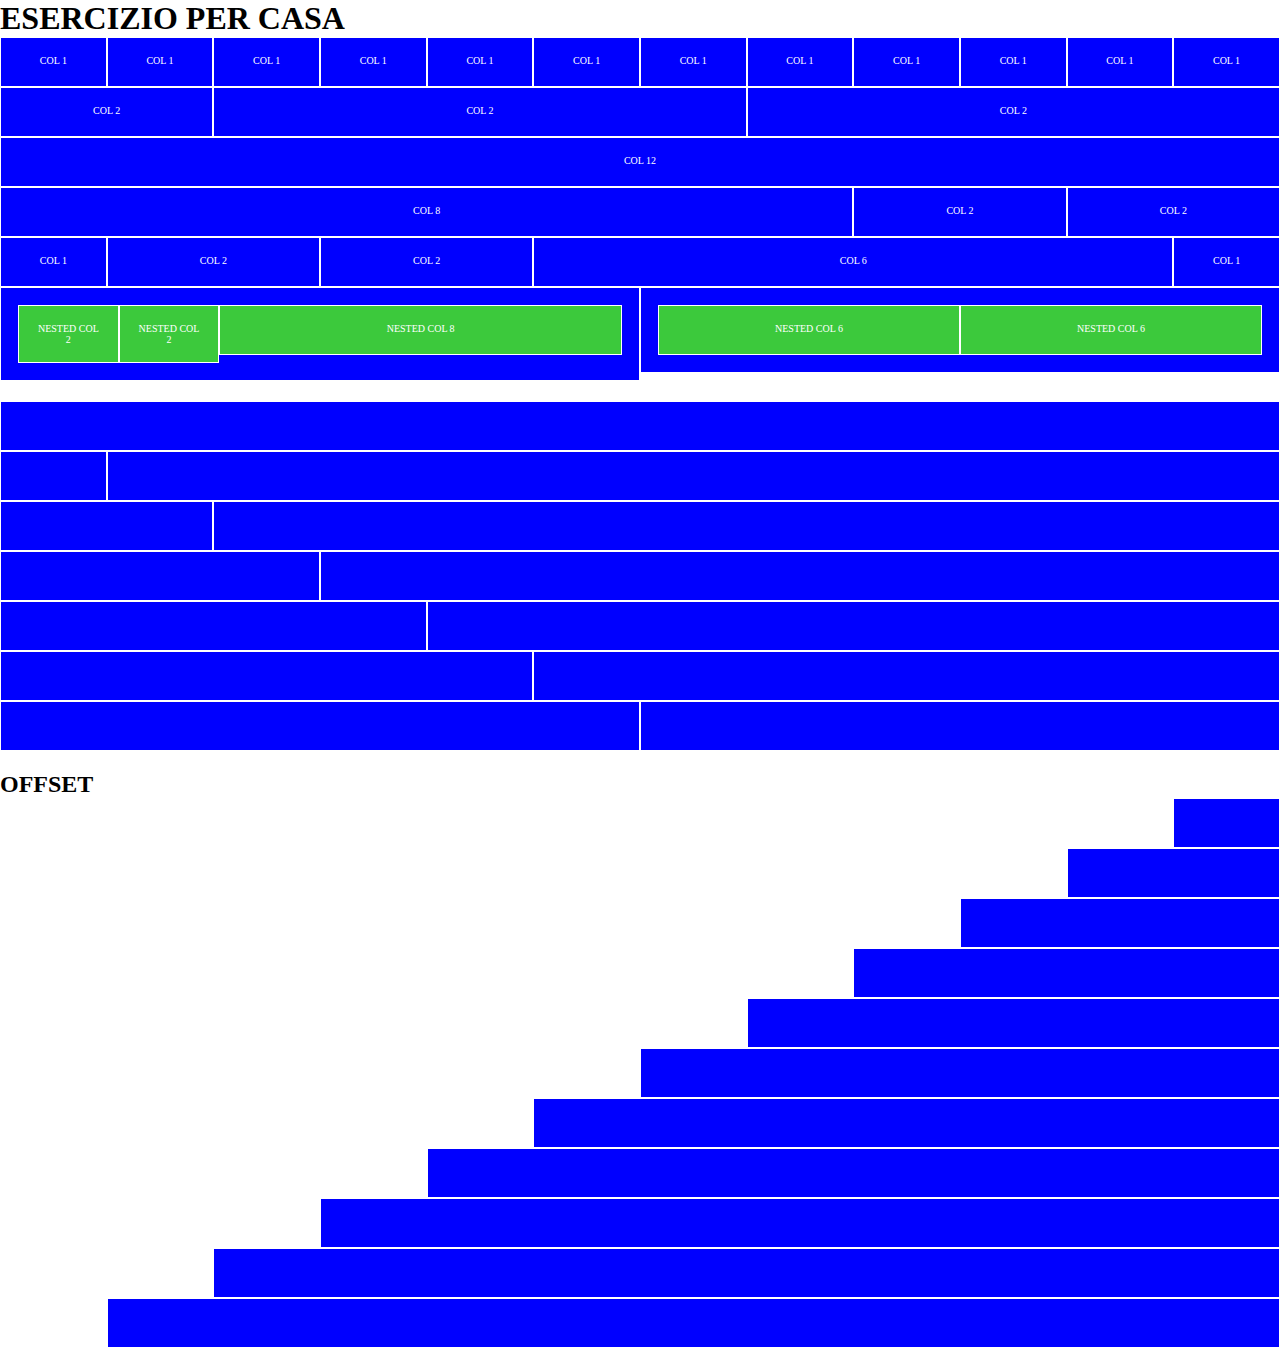
<file: index.html>
<!DOCTYPE html>
<html lang="en">
<head>
    <meta charset="UTF-8">
    <meta http-equiv="X-UA-Compatible" content="IE=edge">
    <meta name="viewport" content="width=device-width, initial-scale=1.0">
    <link rel="stylesheet" href="12bool.css">
    <link rel="stylesheet" href="style.css">
    <title>Framework</title>
</head>
<body>
    <h1>ESERCIZIO PER CASA</h1>

    <!-- RIGA 1 -->
    <section class="container-fluid">
        <div class="row">
            <div class="col-1">
                <div class="box">COL 1</div>
            </div>
            <div class="col-1">
                <div class="box">COL 1</div>
            </div>
            <div class="col-1">
                <div class="box">COL 1</div>
            </div>
            <div class="col-1">
                <div class="box">COL 1</div>
            </div>
            <div class="col-1">
                <div class="box">COL 1</div>
            </div>
            <div class="col-1">
                <div class="box">COL 1</div>
            </div>
            <div class="col-1">
                <div class="box">COL 1</div>
            </div>
            <div class="col-1">
                <div class="box">COL 1</div>
            </div>
            <div class="col-1">
                <div class="box">COL 1</div>
            </div>
            <div class="col-1">
                <div class="box">COL 1</div>
            </div>
            <div class="col-1">
                <div class="box">COL 1</div>
            </div>
            <div class="col-1">
                <div class="box">COL 1</div>
            </div>
        </div>

        <!-- RIGA 2 -->

        <div class="row">
            <div class="col-2">
                <div class="box">COL 2</div>
            </div>
            <div class="col-5">
                <div class="box">COL 2</div>
            </div>
            <div class="col-5">
                <div class="box">COL 2</div>
            </div>
        </div>

        <!-- RIGA 3 -->

        <div class="row">
            <div class="col-12">
                <div class="box">COL 12</div>
            </div>
        </div>

        <!-- RIGA 4 -->

        <div class="row">
            <div class="col-8">
                <div class="box">COL 8</div>
            </div>
            <div class="col-2">
                <div class="box">COL 2</div>
            </div>
            <div class="col-2">
                <div class="box">COL 2</div>
            </div>
        </div>

        <!-- RIGA 5 -->

        <div class="row">
            <div class="col-1">
                <div class="box">COL 1</div>
            </div>
            <div class="col-2">
                <div class="box">COL 2</div>
            </div>
            <div class="col-2">
                <div class="box">COL 2</div>
            </div>
            <div class="col-6">
                <div class="box">COL 6</div>
            </div>
            <div class="col-1">
                <div class="box">COL 1</div>
            </div>
        </div>

        <!-- RIGA 6 NESTED -->

        <div class="row">
            <div class="col-6">
                <div class="box">
                    <div class="row">
                        <div class="col-2">
                            <div class="box">NESTED COL 2</div>
                        </div>
                        <div class="col-2">
                            <div class="box">NESTED COL 2</div>
                        </div>
                        <div class="col-8">
                            <div class="box"> NESTED COL 8</div>
                        </div>
                    </div>
                </div>
            </div>
            <div class="col-6">
                <div class="box">
                    <div class="row">
                        <div class="col-6">
                            <div class="box">NESTED COL 6</div>
                        </div>
                        <div class="col-6">
                            <div class="box">NESTED COL 6</div>
                        </div>
                    </div>
                </div>
            </div>
        </div>
    </section>

    <!-- SECONDA SEZIONE -->

    <section class="container-fluid">
        <div class="row">
            <div class="col-12">
                <div class="box"></div>
            </div>
        </div>

        <div class="row">
            <div class="col-1">
                <div class="box"></div>
            </div>
            <div class="col-11">
                <div class="box"></div>
            </div>
        </div>

        <div class="row">
            <div class="col-2">
                <div class="box"></div>
            </div>
            <div class="col-10">
                <div class="box"></div>
            </div>
        </div>

        <div class="row">
            <div class="col-3">
                <div class="box"></div>
            </div>
            <div class="col-9">
                <div class="box"></div>
            </div>
        </div>

        <div class="row">
            <div class="col-4">
                <div class="box"></div>
            </div>
            <div class="col-8">
                <div class="box"></div>
            </div>
        </div>

        <div class="row">
            <div class="col-5">
                <div class="box"></div>
            </div>
            <div class="col-7">
                <div class="box"></div>
            </div>
        </div>

        <div class="row">
            <div class="col-6">
                <div class="box"></div>
            </div>
            <div class="col-6">
                <div class="box"></div>
            </div>
        </div>
    </section>

    <!-- sezione margini -->

    <h2>OFFSET</h2>

    <section class="container-fluid">

        <div class="row">
            <div class="col-1 col-offset-11">
                <div class="box"></div>
            </div>
        </div>

        <div class="row">
            <div class="col-2 col-offset-10">
                <div class="box"></div>
            </div>
        </div>

        <div class="row">
            <div class="col-3 col-offset-9">
                <div class="box"></div>
            </div>
        </div>

        <div class="row">
            <div class="col-4 col-offset-8">
                <div class="box"></div>
            </div>
        </div>

        <div class="row">
            <div class="col-5 col-offset-7">
                <div class="box"></div>
            </div>
        </div>

        <div class="row">
            <div class="col-6 col-offset-6">
                <div class="box"></div>
            </div>
        </div>

        <div class="row">
            <div class="col-7 col-offset-5">
                <div class="box"></div>
            </div>
        </div>

        <div class="row">
            <div class="col-8 col-offset-4">
                <div class="box"></div>
            </div>
        </div>

        <div class="row">
            <div class="col-9 col-offset-3">
                <div class="box"></div>
            </div>
        </div>

        <div class="row">
            <div class="col-10 col-offset-2">
                <div class="box"></div>
            </div>
        </div>

        <div class="row">
            <div class="col-11 col-offset-1">
                <div class="box"></div>
            </div>
        </div>

    </section>
    
</body>
</html>
</file>
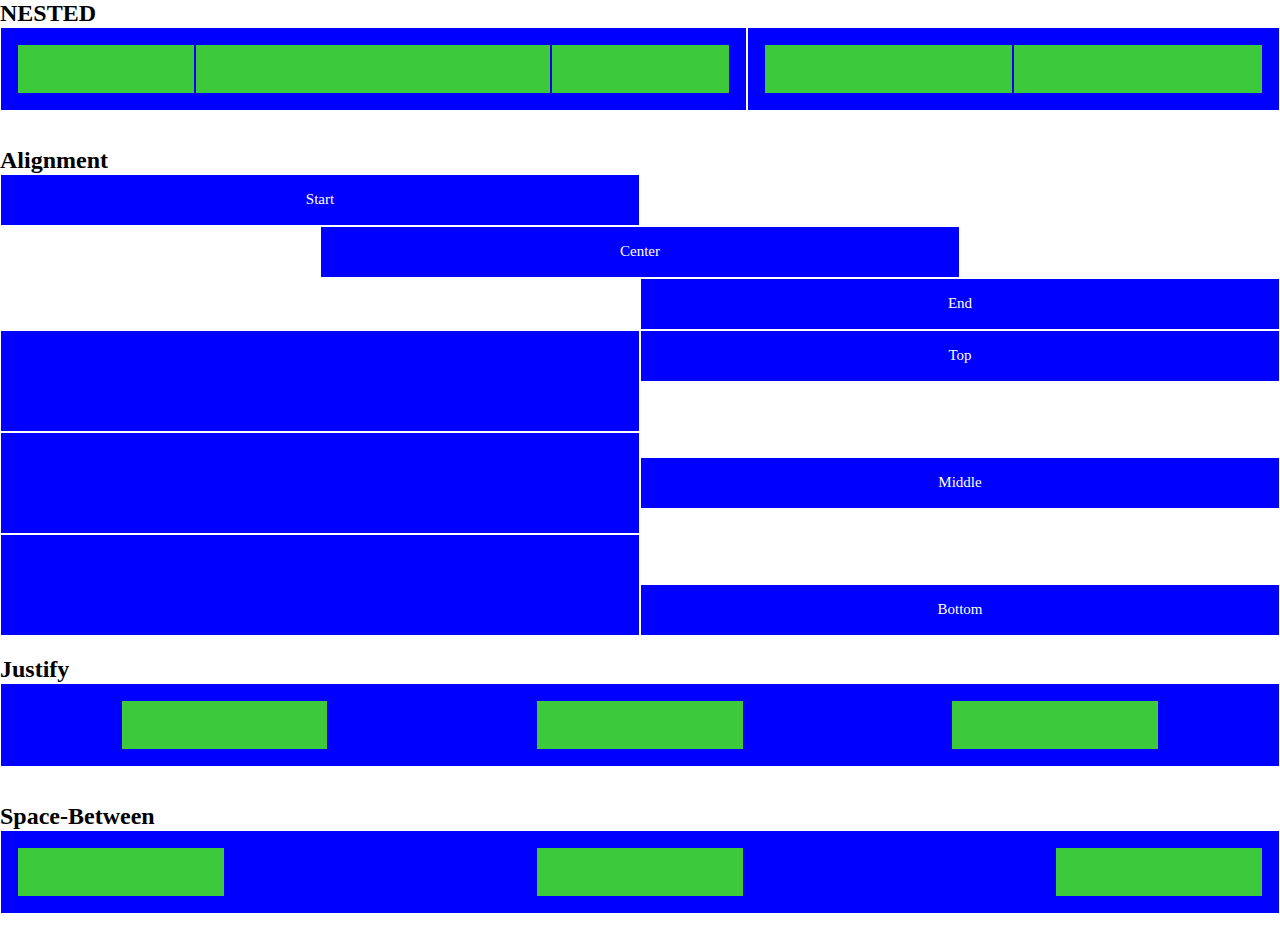
<file: bonus 2/index.html>
<!DOCTYPE html>
<html lang="en">
<head>
    <meta charset="UTF-8">
    <meta http-equiv="X-UA-Compatible" content="IE=edge">
    <meta name="viewport" content="width=device-width, initial-scale=1.0">
    <link rel="stylesheet" href="12bool.css">
    <link rel="stylesheet" href="style.css">
    <title>Framework</title>
</head>
<body>

    <h2>NESTED</h2>

    <div class="container-fluid">
        <div class="row">
            <div class="col-7">
                <div class="box">
                    <div class="row">
                        <div class="col-3">
                            <div class="box"></div>
                        </div>
                        <div class="col-6">
                            <div class="box"></div>
                        </div>
                        <div class="col-3">
                            <div class="box"></div>
                        </div>
                    </div>
                </div>
            </div>
            <div class="col-5">
                <div class="box">
                    <div class="row">
                        <div class="col-6">
                            <div class="box"></div>
                        </div>
                        <div class="col-6">
                            <div class="box"></div>
                        </div>
                    </div>
                </div>
            </div>
        </div>
    </div>

    <h2>Alignment</h2>

    <div class="container-fluid">

        <div class="row flex-start">
            <div class="col-6">
                <div class="box">Start</div>
            </div>
        </div>

        <div class="row flex-center">
            <div class="col-6">
                <div class="box">Center</div>
            </div>
        </div>

        <div class="row flex-end">
            <div class="col-6">
                <div class="box">End</div>
            </div>
        </div>

        <!--Alignment seconda sezione -->

        <div class="row flex-start">
            <div class="col-6">
                <div class="big box"></div>
            </div>
            <div class="col-6 flex-top">
                <div class="box grow">Top</div>
            </div>
        </div>


        <div class="row flex-start">
            <div class="col-6">
                <div class="big box"></div>
            </div>
            <div class="flex-middle col-6">
                <div class="box grow">Middle</div>
            </div>
        </div>


        <div class="row flex-start">
            <div class="col-6">
                <div class="big box"></div>
            </div>
            <div class="col-6 flex-bottom">
                <div class="box grow">Bottom</div>
            </div>
        </div>
    </div>

    <!-- SEZ. JUSTIFY -->

    <h2>Justify</h2>

   <div class="container-fluid">
       <div class="row">
        <div class="col-12">
            <div class="box">
                <div class="row space-around">
                    <div class="col-2">
                        <div class="box"></div>
                    </div>
                    <div class="col-2">
                        <div class="box"></div>
                    </div>
                    <div class="col-2">
                        <div class="box"></div>
                    </div>
                </div>
            </div>
        </div>
    </div>
   </div>

   <h2>Space-Between</h2>

   <div class="container-fluid">
    <div class="row">
     <div class="col-12">
         <div class="box">
             <div class="row space-between">
                 <div class="col-2">
                     <div class="box"></div>
                 </div>
                 <div class="col-2">
                     <div class="box"></div>
                 </div>
                 <div class="col-2">
                     <div class="box"></div>
                 </div>
             </div>
         </div>
     </div>
 </div>
</div>
        

</body>
</html>
</file>
<file: 12bool.css>
* {
    margin:0;
    padding:0;
    box-sizing: border-box;
}

.container {
    max-width: 1170px;
    margin:0 auto;
}
.container-fluid {
    width:100%;
    max-width: 100%;
    margin:0 auto;
}

.row {
    display:flex;
    flex-wrap: wrap;
    flex-direction: row;
}

/* regole colonne */

.col-1 {
    flex-basis: calc((100% / 12) * 1);
    max-width: calc((100% / 12) * 1);
}

.col-2 {
    flex-basis: calc((100% / 12) * 2);
    max-width: calc((100% / 12) * 2);
}

.col-3 {
    flex-basis: calc((100% / 12) * 3);
    max-width: calc((100% / 12) * 3);
}

.col-4 {
    flex-basis: calc((100% / 12) * 4);
    max-width: calc((100% / 12) * 4);
}

.col-5 {
    flex-basis: calc((100% / 12) * 5);
    max-width: calc((100% / 12) * 5);
}

.col-6 {
    flex-basis: calc((100% / 12) * 6);
    max-width: calc((100% / 12) * 6);
}

.col-7 {
    flex-basis: calc((100% / 12) * 7);
    max-width: calc((100% / 12) * 7);
}

.col-8 {
    flex-basis: calc((100% / 12) * 8);
    max-width: calc((100% / 12) * 8);
}

.col-9 {
    flex-basis: calc((100% / 12) * 9);
    max-width: calc((100% / 12) * 9);
}

.col-10 {
    flex-basis: calc((100% / 12) * 10);
    max-width: calc((100% / 12) * 10);
}

.col-11 {
    flex-basis: calc((100% / 12) * 11);
    max-width: calc((100% / 12) * 11);
}

.col-12 {
    flex-basis: calc((100% / 12) * 12);
    max-width: calc((100% / 12) * 12);
}

/* regole offset */

.col-offset-1 {
    margin-left: calc((100% / 12) * 1);
}

.col-offset-2 {
    margin-left: calc((100% / 12) * 2);
}

.col-offset-3 {
    margin-left: calc((100% / 12) * 3);
}

.col-offset-4 {
    margin-left: calc((100% / 12) * 4);
}

.col-offset-5 {
    margin-left: calc((100% / 12) * 5);
}

.col-offset-6 {
    margin-left: calc((100% / 12) * 6);
}

.col-offset-7 {
    margin-left: calc((100% / 12) * 7);
}

.col-offset-8 {
    margin-left: calc((100% / 12) * 8);
}

.col-offset-9 {
    margin-left: calc((100% / 12) * 9);
}

.col-offset-10 {
    margin-left: calc((100% / 12) * 10);
}

.col-offset-11 {
    margin-left: calc((100% / 12) * 11);
}

.col-offset-12 {
    margin-left: calc((100% / 12) * 12);
}
</file>
<file: style.css>
.container-fluid {
    margin-bottom:20px;
    min-height:300px;
}

.row {
    min-height:50px;
}

.row .row .box {
    background-color: rgb(60, 201, 60);
}

.box {
    min-height:50px;
    padding:17px;
    text-align: center;
    border:1px solid white;
    background-color: blue;
    color:white;
    font-size:10px;
}
</file>
<file: bonus 2/12bool.css>
* {
    margin:0;
    padding:0;
    box-sizing: border-box;
}

.container {
    max-width: 1170px;
    margin:0 auto;
}
.container-fluid {
    width:100%;
    max-width: 100%;
    margin:0 auto;
}

.row {
    display:flex;
    flex-wrap: wrap;
    flex-direction: row;
}

/* regole colonne */

.col-1 {
    flex-basis: calc((100% / 12) * 1);
    max-width: calc((100% / 12) * 1);
}

.col-2 {
    flex-basis: calc((100% / 12) * 2);
    max-width: calc((100% / 12) * 2);
}

.col-3 {
    flex-basis: calc((100% / 12) * 3);
    max-width: calc((100% / 12) * 3);
}

.col-4 {
    flex-basis: calc((100% / 12) * 4);
    max-width: calc((100% / 12) * 4);
}

.col-5 {
    flex-basis: calc((100% / 12) * 5);
    max-width: calc((100% / 12) * 5);
}

.col-6 {
    flex-basis: calc((100% / 12) * 6);
    max-width: calc((100% / 12) * 6);
}

.col-7 {
    flex-basis: calc((100% / 12) * 7);
    max-width: calc((100% / 12) * 7);
}

.col-8 {
    flex-basis: calc((100% / 12) * 8);
    max-width: calc((100% / 12) * 8);
}

.col-9 {
    flex-basis: calc((100% / 12) * 9);
    max-width: calc((100% / 12) * 9);
}

.col-10 {
    flex-basis: calc((100% / 12) * 10);
    max-width: calc((100% / 12) * 10);
}

.col-11 {
    flex-basis: calc((100% / 12) * 11);
    max-width: calc((100% / 12) * 11);
}

.col-12 {
    flex-basis: calc((100% / 12) * 12);
    max-width: calc((100% / 12) * 12);
}


/* regole offset */

.col-offset-1 {
    margin-left: calc((100% / 12) * 1);
}

.col-offset-2 {
    margin-left: calc((100% / 12) * 2);
}

.col-offset-3 {
    margin-left: calc((100% / 12) * 3);
}

.col-offset-4 {
    margin-left: calc((100% / 12) * 4);
}

.col-offset-5 {
    margin-left: calc((100% / 12) * 5);
}

.col-offset-6 {
    margin-left: calc((100% / 12) * 6);
}

.col-offset-7 {
    margin-left: calc((100% / 12) * 7);
}

.col-offset-8 {
    margin-left: calc((100% / 12) * 8);
}

.col-offset-9 {
    margin-left: calc((100% / 12) * 9);
}

.col-offset-10 {
    margin-left: calc((100% / 12) * 10);
}

.col-offset-11 {
    margin-left: calc((100% / 12) * 11);
}

.col-offset-12 {
    margin-left: calc((100% / 12) * 12);
}

/* ALLINEAMENTI */

.flex-start {
    justify-content: flex-start;
}

.flex-center {
    justify-content:center;
}

.flex-end {
    justify-content: flex-end;
}

.big {
    height:100px;
}

.flex-top {
    align-items: flex-start;
    display:flex;
}

.flex-middle {
    align-items:center;
    display:flex;
}

.flex-bottom {
    align-items:flex-end;
    display:flex;
}

.grow {
    flex-grow: 1;
}

.space-around {
    justify-content: space-around;
}

.space-between {
    justify-content: space-between;
}
</file>
<file: bonus 2/style.css>
.container-fluid {
    margin-bottom:20px;
    min-height:100px;
}

.row {
    min-height:50px;
}

.row .row .box {
    background-color: rgb(60, 201, 60);
}

.row .box {
    min-height:50px;
    padding:15px;
    text-align: center;
    background-color: blue;
    border:1px solid blue;
    color:white;
    font-size:15px;
}

 .container-fluid > .row > div {
    border:1px solid white;
}
</file>
